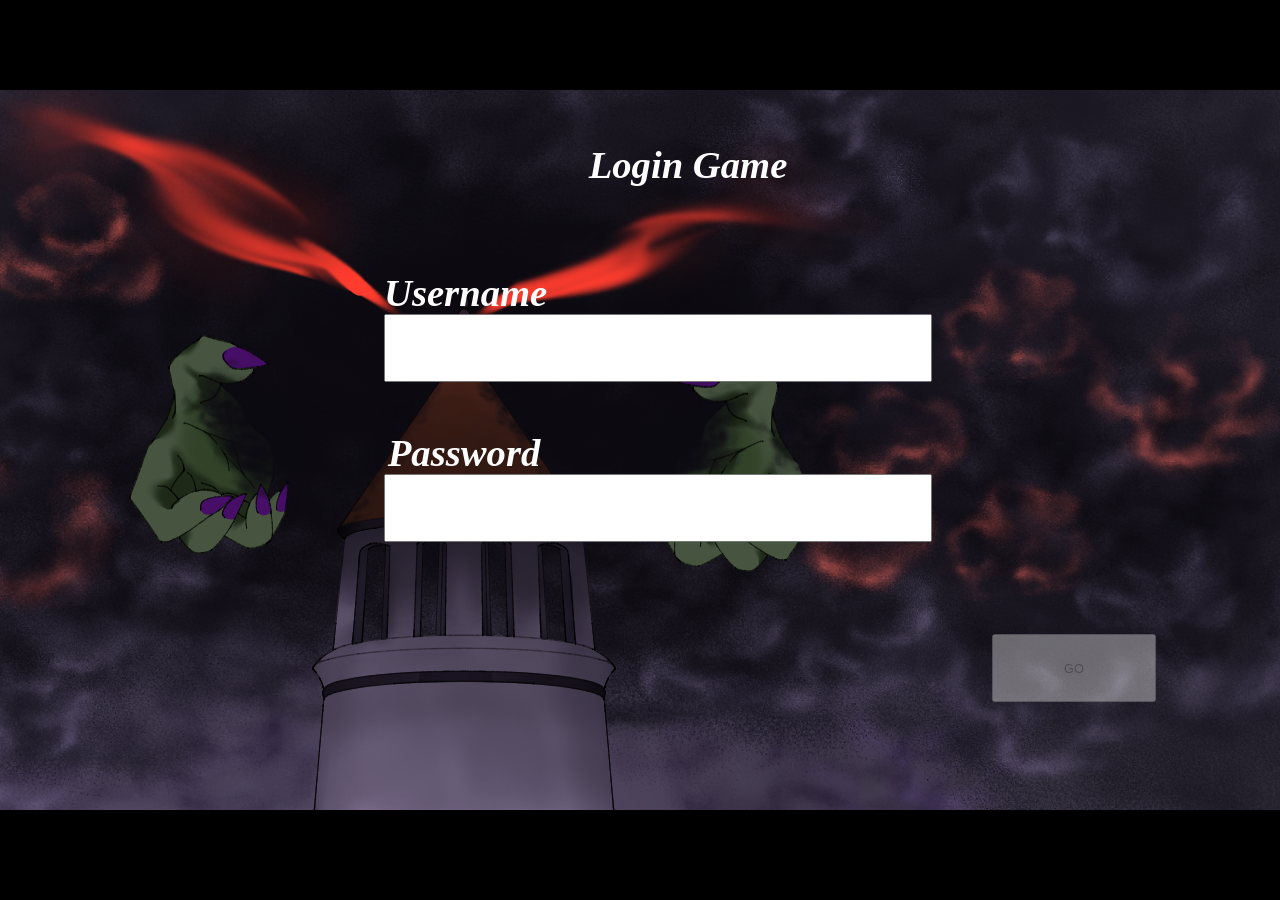
<file: DLCTower/index.html>
﻿<!DOCTYPE html>
<html>
<head>
    <meta charset="UTF-8" />
	<meta http-equiv="X-UA-Compatible" content="IE=edge,chrome=1" />
	<title>DLCTower</title>
	
	<!-- Standardised web app manifest -->
	<link rel="manifest" href="appmanifest.json" />
	
	<!-- Allow fullscreen mode on iOS devices. (These are Apple specific meta tags.) -->
	<meta name="viewport" content="width=device-width, initial-scale=1.0, maximum-scale=1.0, minimum-scale=1.0, user-scalable=no, minimal-ui" />
	<meta name="apple-mobile-web-app-capable" content="yes" />
	<meta name="apple-mobile-web-app-status-bar-style" content="black" />
	<link rel="apple-touch-icon" sizes="256x256" href="icon-256.png" />
	<meta name="HandheldFriendly" content="true" />
	
	<!-- Chrome for Android web app tags -->
	<meta name="mobile-web-app-capable" content="yes" />
	<link rel="shortcut icon" sizes="256x256" href="icon-256.png" />

    <!-- All margins and padding must be zero for the canvas to fill the screen. -->
	<style type="text/css">
		* {
			padding: 0;
			margin: 0;
		}
		html, body {
			background: #000;
			color: #fff;
			overflow: hidden;
			touch-action: none;
			-ms-touch-action: none;
		}
		canvas {
			touch-action-delay: none;
			touch-action: none;
			-ms-touch-action: none;
		}
    </style>
	

</head> 
 
<body> 
	<div id="fb-root"></div>
	
	<script>
	// Issue a warning if trying to preview an exported project on disk.
	(function(){
		// Check for running exported on file protocol
		if (window.location.protocol.substr(0, 4) === "file")
		{
			alert("Exported games won't work until you upload them. (When running on the file:/// protocol, browsers block many features from working for security reasons.)");
		}
	})();
	</script>
	
	<!-- The canvas must be inside a div called c2canvasdiv -->
	<div id="c2canvasdiv">
	
		<!-- The canvas the project will render to.  If you change its ID, don't forget to change the
		ID the runtime looks for in the jQuery events above (ready() and cr_sizeCanvas()). -->
		<canvas id="c2canvas" width="1280" height="720">
			<!-- This text is displayed if the visitor's browser does not support HTML5.
			You can change it, but it is a good idea to link to a description of a browser
			and provide some links to download some popular HTML5-compatible browsers. -->
			<h1>Your browser does not appear to support HTML5.  Try upgrading your browser to the latest version.  <a href="http://www.whatbrowser.org">What is a browser?</a>
			<br/><br/><a href="http://www.microsoft.com/windows/internet-explorer/default.aspx">Microsoft Internet Explorer</a><br/>
			<a href="http://www.mozilla.com/firefox/">Mozilla Firefox</a><br/>
			<a href="http://www.google.com/chrome/">Google Chrome</a><br/>
			<a href="http://www.apple.com/safari/download/">Apple Safari</a></h1>
		</canvas>
		
	</div>
	
	<!-- Pages load faster with scripts at the bottom -->
	
	<!-- Construct 2 exported games require jQuery. -->
	<script src="jquery-3.4.1.min.js"></script>


	
    <!-- The runtime script.  You can rename it, but don't forget to rename the reference here as well.
    This file will have been minified and obfuscated if you enabled "Minify script" during export. -->
	<script src="c2runtime.js"></script>

    <script>
		// Start the Construct 2 project running on window load.
		jQuery(document).ready(function ()
		{			
			// Create new runtime using the c2canvas
			cr_createRuntime("c2canvas");
		});
		
		// Pause and resume on page becoming visible/invisible
		function onVisibilityChanged() {
			if (document.hidden || document.mozHidden || document.webkitHidden || document.msHidden)
				cr_setSuspended(true);
			else
				cr_setSuspended(false);
		};
		
		document.addEventListener("visibilitychange", onVisibilityChanged, false);
		document.addEventListener("mozvisibilitychange", onVisibilityChanged, false);
		document.addEventListener("webkitvisibilitychange", onVisibilityChanged, false);
		document.addEventListener("msvisibilitychange", onVisibilityChanged, false);
		
		function OnRegisterSWError(e)
		{
			console.warn("Failed to register service worker: ", e);
		};
		
		// Runtime calls this global method when ready to start caching (i.e. after startup).
		// This registers the service worker which caches resources for offline support.
		window.C2_RegisterSW = function C2_RegisterSW()
		{
			if (!navigator.serviceWorker)
				return;		// no SW support, ignore call
			
			try {
				navigator.serviceWorker.register("sw.js", { scope: "./" })
				.then(function (reg)
				{
					console.log("Registered service worker on " + reg.scope);
				})
				.catch(OnRegisterSWError);
			}
			catch (e)
			{
				OnRegisterSWError(e);
			}
		};
    </script>
	<a href="/login.html"></a>
</body> 
</html>
</file>
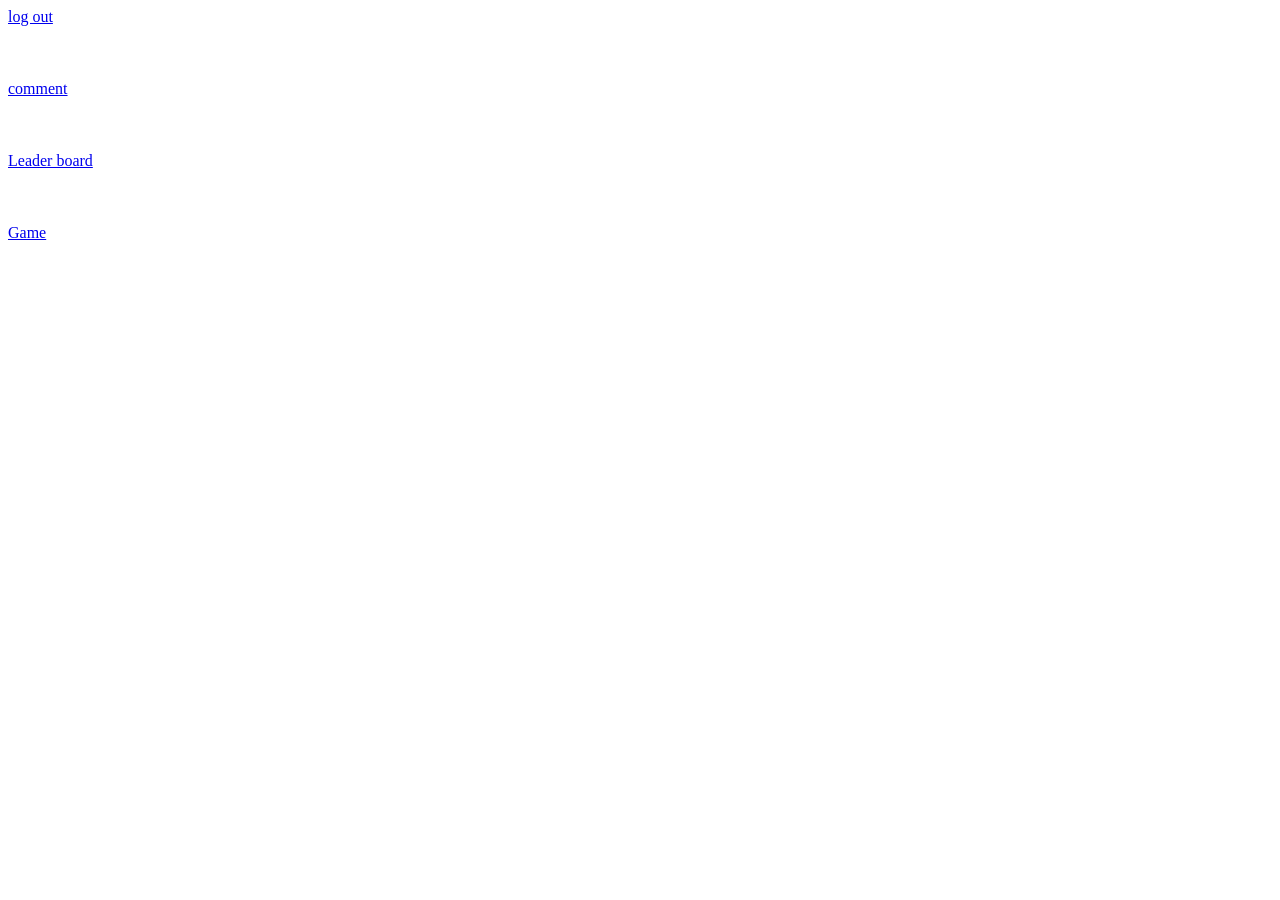
<file: html/home.html>
<!DOCTYPE html>
<html lang="en">
<head>
    <meta charset="UTF-8">
    <meta name="viewport" content="width=device-width, initial-scale=1.0">
    <title>home</title>
</head>
<body>
    <div id="container">
        <div>
            <a href="/logout">log out</a>
        </div>
        <br>
        <br>
        <br>
        <div>
            <a href="/comment.html">comment</a>
        </div>
        <br>
        <br>
        <br>
        <div>
            <a href="/leaderboard.html">Leader board</a>
        </div>
        <br>
        <br>
        <br>
        <div>
            <a href="http://127.0.0.1:5500/DLCTower/index.html"target="_blank">Game </a>
        </div>
    </div>

</body>
</html>
</file>
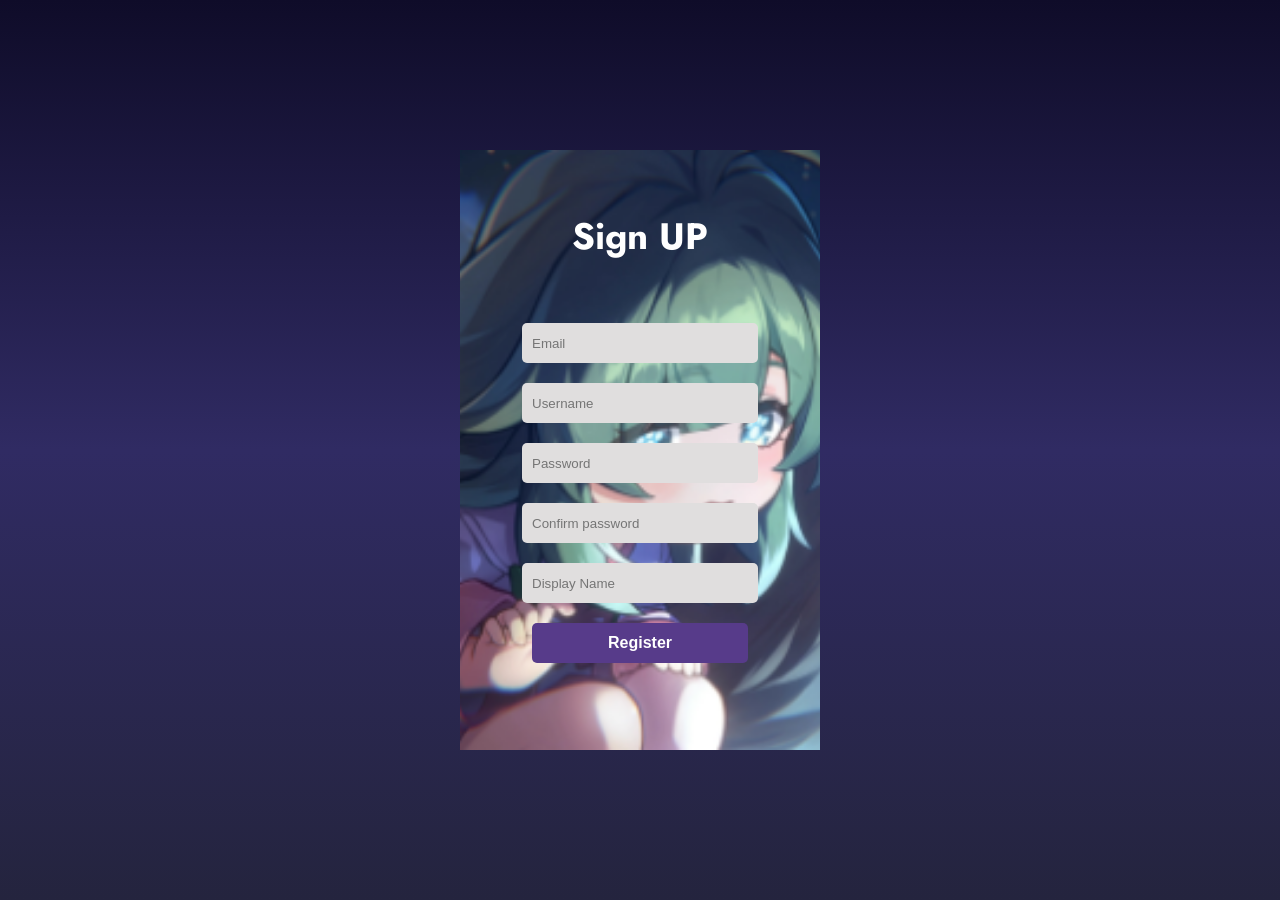
<file: html1/register.html>
<!DOCTYPE html>
<html lang="en">
<head>
    <meta charset="UTF-8">
    <meta name="viewport" content="width=device-width, initial-scale=1.0">
	<link type="text/css" rel="stylesheet" href="css/style.css">
    <link href="https://fonts.googleapis.com/css2?family=Jost:wght@500&display=swap" rel="stylesheet">
    <title>Register</title>
</head>

<body>
    <div class="main">
        <input type="checkbox" id="chk" aria-hidden="true">
        <div class="signup">

            <form action="register" method="post">
                <label for="chk" aria-hidden="true">Sign UP</label>

                <input type="email" id="email" name="email" placeholder="Email" required>
                <input type="text" id="username" name="username" placeholder="Username" required>
                <input type="password" id="password1" name="password1" placeholder="Password" required>
                <input type="password" id="password2" name="password2" placeholder="Confirm password" required>
                <input type="text" id="displayname" name="displayname" placeholder="Display Name" required>

                <button type="submit">Register</button>
            </form>
        </div>

        <div class="login">
            <form action="login" method="post">
                <label for="chk" aria-hidden="true">Login</label>
                <input type="text" id="username" name="username" placeholder="username" required>
                <input type="password" id="password" name="password" placeholder="password" required>
                <button type="submit">Login</button>
            </form>
        </div>

    </div>


        

    
    
</body>
</html>
</file>
<file: html1/css/style.css>
body{
    margin: 0;
    padding: 0;
    justify-content: center;
    display: flex;
    align-items: center;
    min-height: 100vh;
    font-family: 'Jost',sans-serif;
    background: linear-gradient(to bottom,#0f0c29,#302b63,#24243e);
}

.main{
    width: 360px;
    height: 600px;
    background: red;
    overflow: hidden;
    background:url("huo.png") no-repeat center / cover;
    border-radius: 5px 20px 50px #000;
}

#chk{
    display: none;
}

.signup{
    position: relative;
    width: 100%;
    height: 100%;
}

label{
    color: #fff;
    font-size: 2.3em;
    justify-content: center;
    display: flex;
    margin: 60px;
    font-weight: bold;
    cursor: pointer;
    transition: .5s ease-in-out;
}

input{
    width: 60%;
    height: 20px;
    background: #e0dede;
    justify-content: center;
    display: flex;
    margin: 20px auto;
    padding: 10px;
    border: none;
    outline: none;
    border-radius: 5px;
}

button{
    width: 60%;
    height: 40px;
    margin: 10px auto;
    justify-content: center;
    display: block;
    color: #fff;
    background: #573b8a;
    font-size: 1em;
    font-weight: bold;
    margin-top: 20px;
    outline: none;
    border: none;
    border-radius: 5px;
    transition: .2s ease-in;
    cursor: pointer;
}

button:hover{
    background: #6d44b8;
}

.login{
    height: 800px;
    background: #eee;
    border-radius: 60% / 10%;
    transition: .8s ease-in-out;
}

.login label{
    color: #573b8a;
    transform: scale(.6);
}

#chk:checked ~ .login{
    transform: translateY(-665px);
}

#chk:checked ~ .login label{
    transform: scale(1);
}

#chk:checked ~ .signup label{
    transform: scale(.6);
}
</file>
